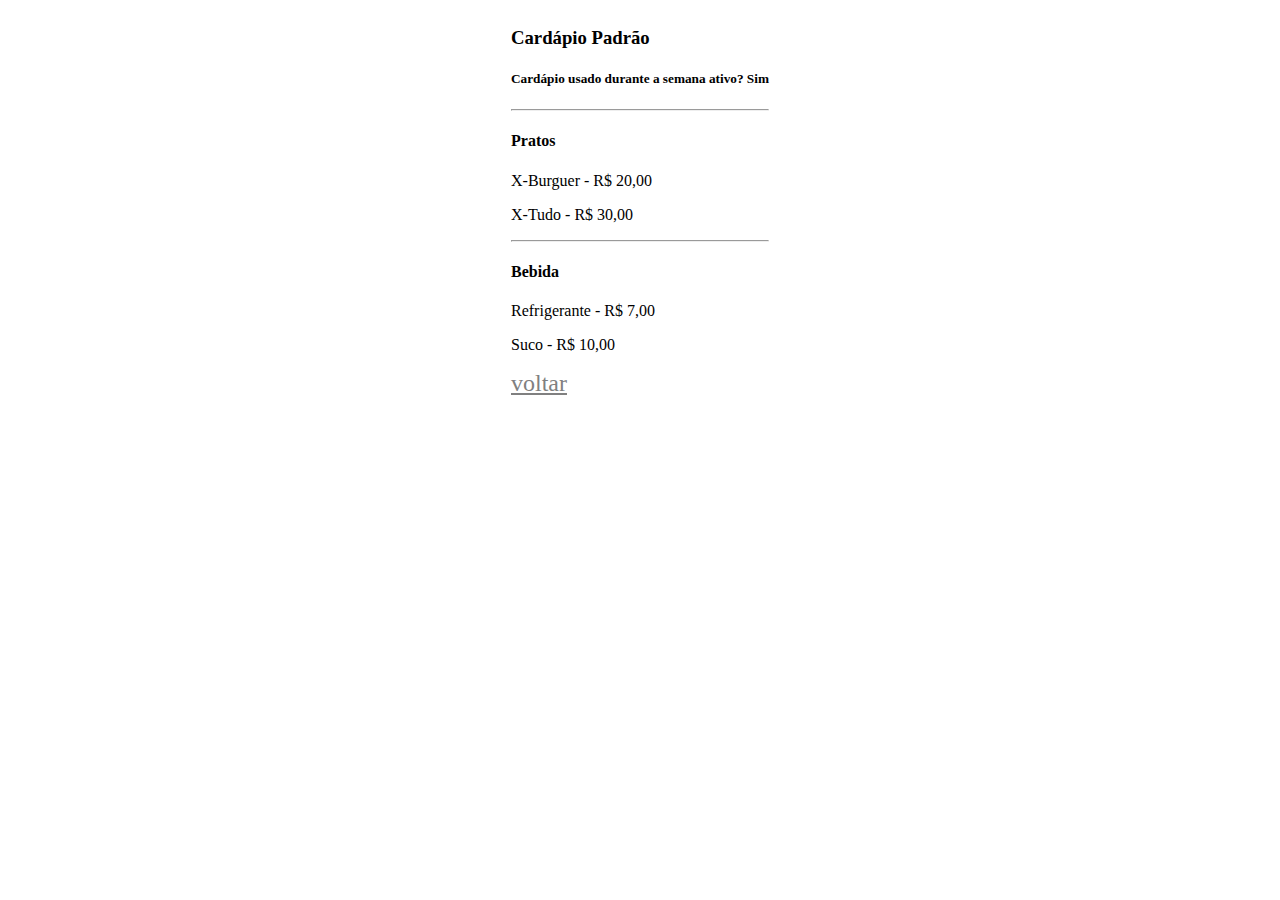
<file: padrao.html>
<!DOCTYPE html>
<html lang="en">
<head>
    <link rel="stylesheet" href="style.css">
    <link rel="preconnect" href="https://fonts.googleapis.com">
    <link rel="preconnect" href="https://fonts.gstatic.com" crossorigin>
    <link href="https://fonts.googleapis.com/css2?family=Poppins:wght@100;400&display=swap" rel="stylesheet">
    <meta charset="UTF-8">
    <meta http-equiv="X-UA-Compatible" content="IE=edge">
    <meta name="viewport" content="width=device-width, initial-scale=1.0">
    <title>Restaurant</title>
</head>
<body>
    <main id="cont" class="container">
        <article>
            <section>
                <h3>Cardápio Padrão</h3>
                <div>
                        <h5>Cardápio usado durante a semana ativo? Sim</h5> 
                    <hr>
                        <h4>Pratos</h4>
                            <p>X-Burguer - R$ 20,00</p>
                            <p>X-Tudo - R$ 30,00</p>
                    <hr>
                        <h4>Bebida</h4>
                            <p>Refrigerante - R$ 7,00</p>
                            <p>Suco - R$ 10,00</p>
                </div>
                <a href="cardapio.html" style="color: grey; font-size: 24px;">voltar</a>
            </section>
        </article>
    </main>
</body>
</html>
</file>
<file: style.css>
@import url('');

.container {
    display: flex;
    align-items: center;
    justify-content: center;
}
#submit {
    margin-top: 30px;
    width: 80px;
}
.prop {
    margin-bottom: 20px;
}
article.radio {
    display: flex;
    align-items: center;
    margin: 10px;
    height: 50px;
    font-size: 1rem;
    color: #000;
}
input#radio {
    width: 20px;
    margin: 0%;
}
.alignArea {
    display: flex;
    align-items: center;
    justify-content: baseline;
}
</file>
